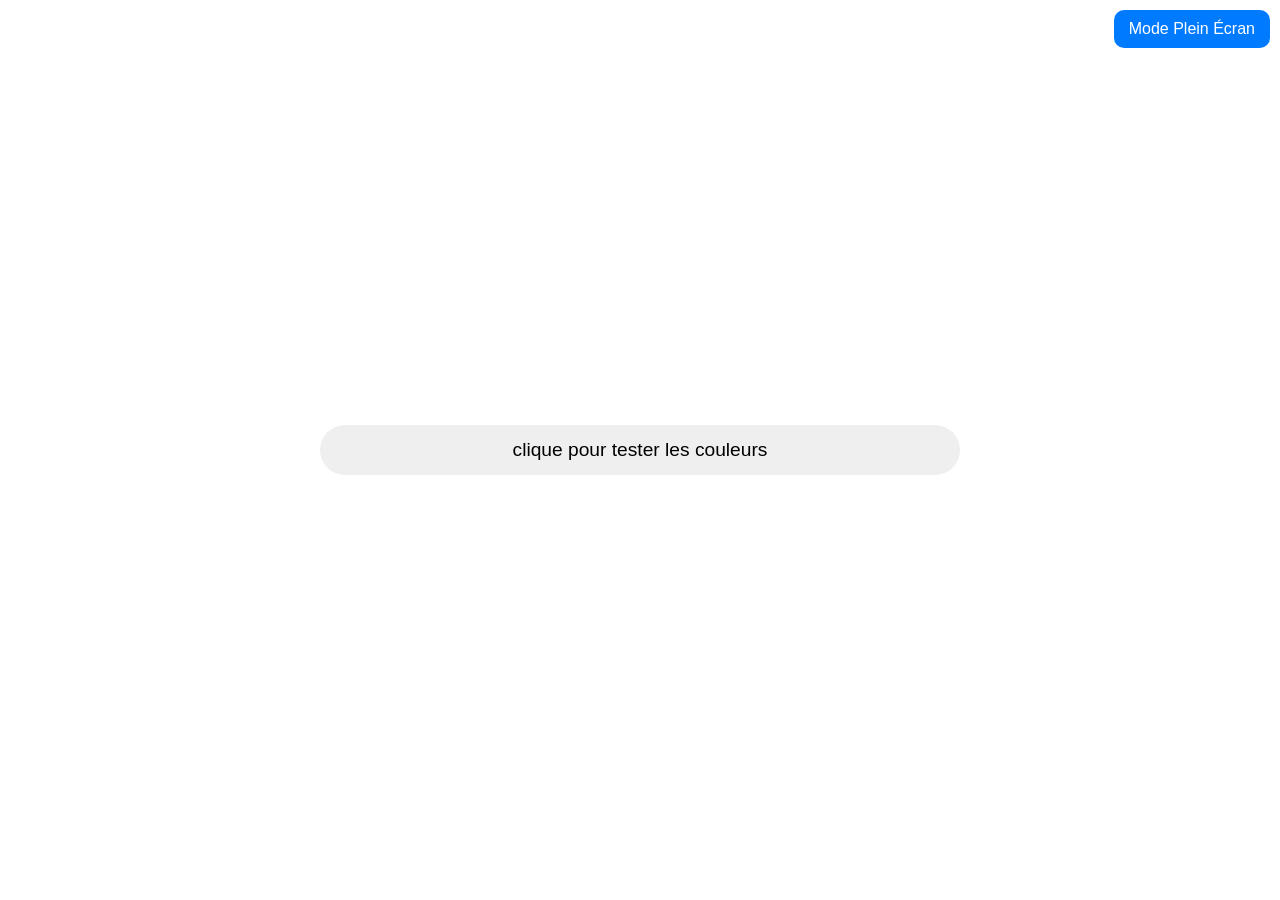
<file: index.html>
<!DOCTYPE html>
<html lang="fr">
<head>
    <title>testeur de couleur</title>
    <!-- HTML Meta Tags -->
    <meta name="description" content="testeur de site">

    <!-- Open Graph Meta Tags -->
    <meta property="og:url" content="https://mekidiche-idris-24003062.github.io/testeur-de-pixel/">
    <meta property="og:type" content="website">
    <meta property="og:title" content="testeur de site">
    <meta property="og:description" content="testeur de site">
    <meta property="og:image" content="https://as1.ftcdn.net/jpg/04/99/32/12/1000_F_499321294_C4jZgzMGFIRnjq6MsNGV7SbeojO2aV27.jpg">
    <meta property="og:image:width" content="828">
    <meta property="og:image:height" content="480">

    <!-- Twitter Meta Tags -->
    <meta name="twitter:card" content="summary_large_image">
    <meta property="twitter:domain" content="mekidiche-idris-24003062.github.io">
    <meta property="twitter:url" content="https://mekidiche-idris-24003062.github.io/testeur-de-pixel/">
    <meta name="twitter:title" content="testeur de site">
    <meta name="twitter:description" content="testeur de site">
    <meta name="twitter:image" content="https://as1.ftcdn.net/jpg/04/99/32/12/1000_F_499321294_C4jZgzMGFIRnjq6MsNGV7SbeojO2aV27.jpg">

    <!-- Meta Tags Generated via https://opengraph.dev -->

    <meta name="viewport" content="width=device-width, initial-scale=1.0">
    
    <link rel="icon" href="favicon.ico">
    <link id="lientheme" rel="stylesheet" href="css/main.css">
    
</head>
<body>
    <button class="buttoncouleur" id="toggleBg">clique pour tester les couleurs</button>
    <button class="buttonmodeplen" id="pleinEcran">Mode Plein Écran</button>
    <script src="./javascript/main.js"></script>
</body>
</html>
</file>
<file: css/main.css>
body {
    font-family: Arial, sans-serif;
    display: flex;
    justify-content: center;
    align-items: center;
    height: 100vh;
    margin: 0;
}
button.buttoncouleur {
    padding: 14px 20px;
    margin: 8px 0;
    border: none;
    cursor: pointer;
    width: 50%;
    font-size: 1.2em;
    text-align: center;
    border-radius:2em;
}
button.buttonmodeplen {
    padding: 14px 20px;
    font-size: 0.8em;
    border: none;
    text-align: center;
    border-radius: 2.5em;
    background-color: #007bff;
    color: white;
    position: absolute;
    top: 10px;
    right: 10px;
    padding: 10px 15px;
    font-size: 1em;
    border-radius: 10px;
}
</file>
